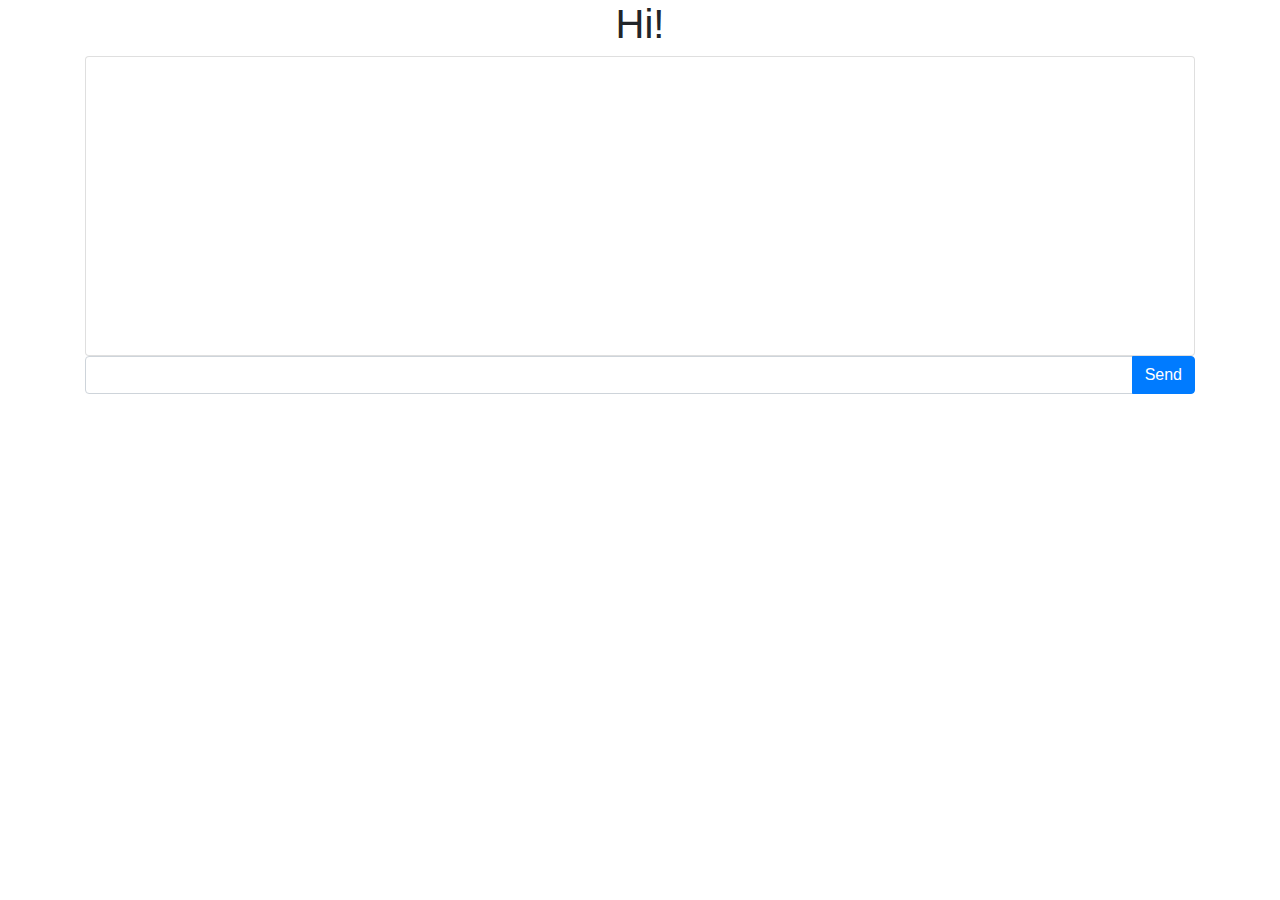
<file: congnv/chat/index.html>
<!doctype html>
<html lang="en">
<head>
    <title>Hi!</title>
    <!-- Required meta tags -->
    <meta charset="utf-8">
    <meta name="viewport" content="width=device-width, initial-scale=1, shrink-to-fit=no">
    
    <!-- Bootstrap CSS -->
    <link rel="stylesheet" href="css/bootstrap.min.css">
    <style>
        .conversation {
            min-height: 300px;
        }
    </style>
</head>
<body>
    
    <div class="container">
        <h1 class="text-center">Hi!</h1>
        <div class="card conversation">
            <div class="card-body" id="messages"></div>
        </div>
        <form method="POST" action="">
            <div class="input-group mb-3">
                <input type="text" class="form-control" name="message" id="message" />
                <div class="input-group-append">
                    <button type="submit" class="btn btn-primary" type="button">Send</button>
                </div>
            </div>
        </form>
    </div>
    
    <!-- Optional JavaScript -->
    <!-- jQuery first, then Popper.js, then Bootstrap JS -->
    <script src="js/jquery-3.3.1.min.js"></script>
    <script src="js/bootstrap.min.js"></script>

    <script>
        $(function(){
            $("form").submit(function(event){
                event.preventDefault();
                var $message = $("#message"),
                    $messages = $("#messages");

                // append my message
                $messages.append("Me: " + $message.val() + "<br/>");

                // send message to server -> bot message
                $.ajax({
                    url: "bot.php", 
                    type: "post",
                    dataType: "json",
                    data: {message: $message.val()},
                    success: function(result){
                        $messages.append(result.name + "("+result.responsedAt +"): " + result.message + "<br/>");
                    }
                });
                
                // clear my message
                $message.val("");
            });
        });
    </script>
</body>
</html>
</file>
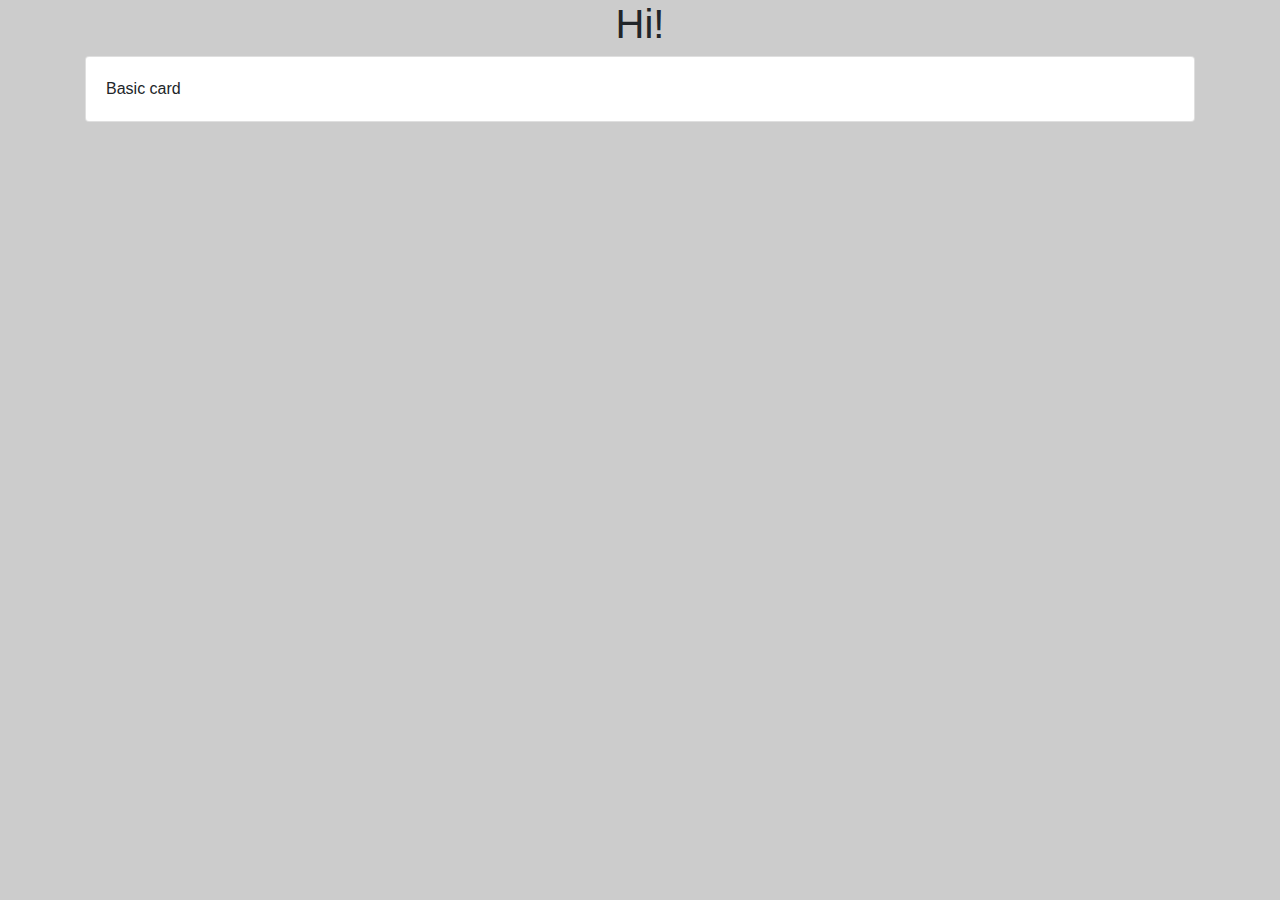
<file: congnv/chat/chat.html>
<html>
<head>
    <meta charset="UTF-8">
    <!-- css -->
    <link rel="stylesheet" href="https://maxcdn.bootstrapcdn.com/bootstrap/4.1.3/css/bootstrap.min.css">
    <style>
        body {
            background: #ccc;
        }
        .conversation {
           
        }
    </style>
</head>
<body>
    <div class="container">
        <h1 class="text-center">Hi!</h1>
        <div class="card">
            <div class="card-body">Basic card</div>
        </div>
    </div>
    
    <div>
        
    </div>
    <form action="">
        
    </form>
    <!-- js -->
    <script src="https://ajax.googleapis.com/ajax/libs/jquery/3.3.1/jquery.min.js"></script>
    <script src="https://maxcdn.bootstrapcdn.com/bootstrap/4.1.3/js/bootstrap.min.js"></script>
    
    <script type="text/javascript" lang="javascript">
        
    </script>
</body>
</html>
</file>
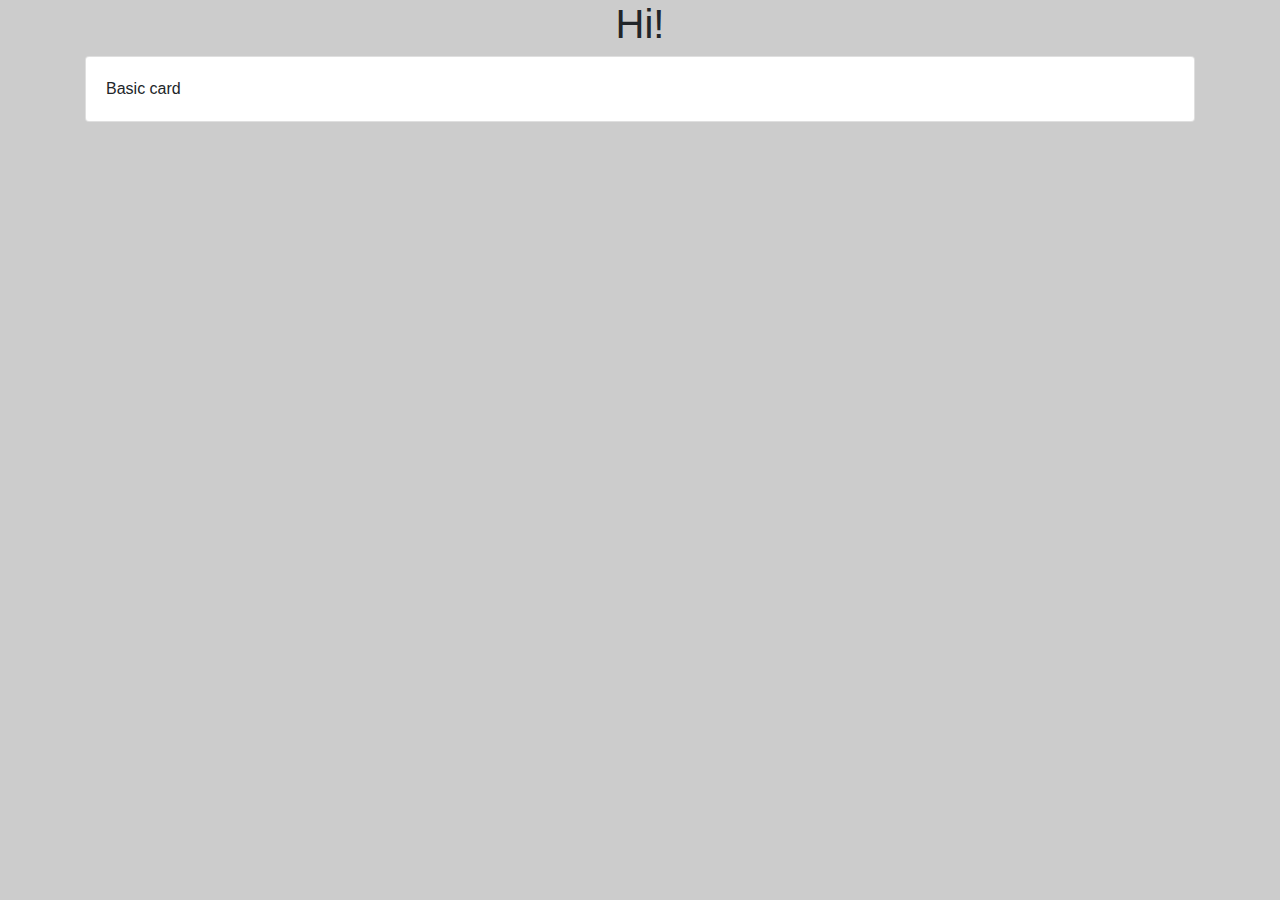
<file: congnv/js/chat.html>
<html>
<head>
    <meta charset="UTF-8">
    <!-- css -->
    <link rel="stylesheet" href="https://maxcdn.bootstrapcdn.com/bootstrap/4.1.3/css/bootstrap.min.css">
    <style>
        body {
            background: #ccc;
        }
        .conversation {
            display: block;
            min-height: 15px;
            background: #fff;
        }
    </style>
</head>
<body>
    <div class="container">
        <h1 class="text-center">Hi!</h1>
        <div class="card">
            <div class="card-body">Basic card</div>
        </div>
        <form action=""></form>
    </div>
    
    <div>
        
    </div>
    <form action="">
        
    </form>
    <!-- js -->
    <script src="https://ajax.googleapis.com/ajax/libs/jquery/3.3.1/jquery.min.js"></script>
    <script src="https://maxcdn.bootstrapcdn.com/bootstrap/4.1.3/js/bootstrap.min.js"></script>
    
    <script type="text/javascript" lang="javascript">
        
    </script>
</body>
</html>
</file>
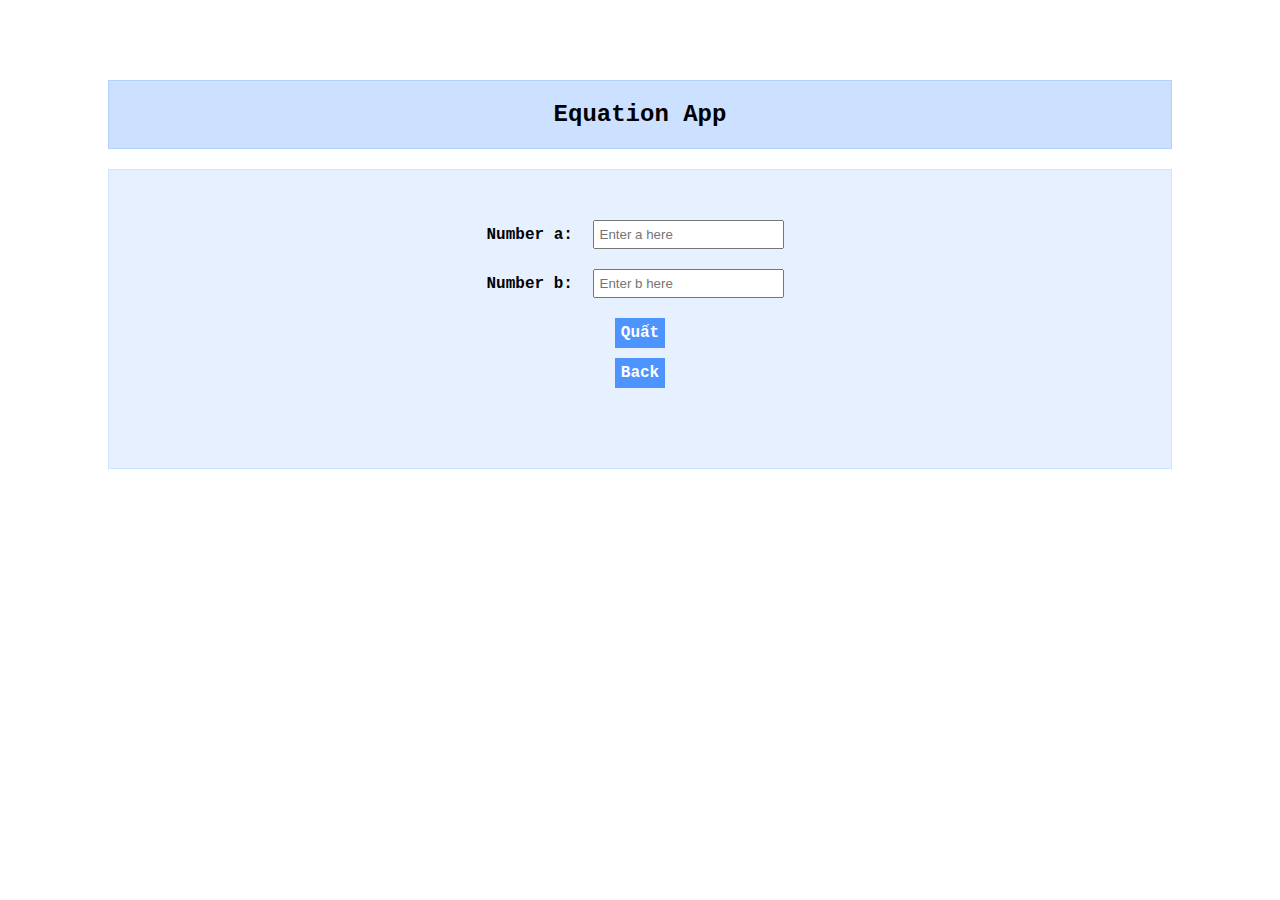
<file: loanntb/js_equation_app/equation1.html>
<!DOCTYPE html>
<html>
    <head>
        <meta charset="UTF-8">
        <title>Equation 1</title>
        <link rel="stylesheet" href="equation.css">
    </head>
    <body>
        <header>
            Equation App
        </header>
        <div class="equa">
            <form name="input" method="post" onsubmit="equation1()">
                <label>
                    Number a:
                </label>
                <input name="number_a" type="text" placeholder="Enter a here"><br>
                <label>
                    Number b:
                </label>
                <input name="number_b" type="text" placeholder="Enter b here"><br>
                <button name="button" type="submit">Quất</button><br>
            </form>
            <form method="post">
                <button name="back" type="submit">Back</button>
            </form>
            <script>
                var a = document.forms["input"]["number_a"].value;
                var b = document.forms["input"]["number_b"].value;
                var eq = x + "x" + " + " + y + " = 0";
                var result = "a";
                var error;

                function equation1() {
                    if (a.length == 0 || b.length == 0 || isNaN(a) || isNaN(b)) {
                        window.alert("You must enter real numbers a and b!");
                    } else {
                    if (a == 0) {
                        if (b == 0) {
                            result = "The equation " + eq + " has many roots";
                        } else {
                            error = "The equation " + eq + " has no root";
                        }
                    } else {
                        if (b == 0) {
                            result = "The equation " + eq + " has one root x = 0";
                        } else {
                            var root = -b / a;
                            result = "The equation " + eq + " has one root x = " + root;
                        }
                    }
                    document.write(result);
                    }
                }
            </script>
            <div id="result">
                <!-- <script>
                    equation1();
                    if (result !== null) {
                    document.write(result);
                    }
                </script> -->
            </div>
            <div id="error">
                <span id="error"></span>
            </div>
            </div>
        </div>
    </body>
</html>
</file>
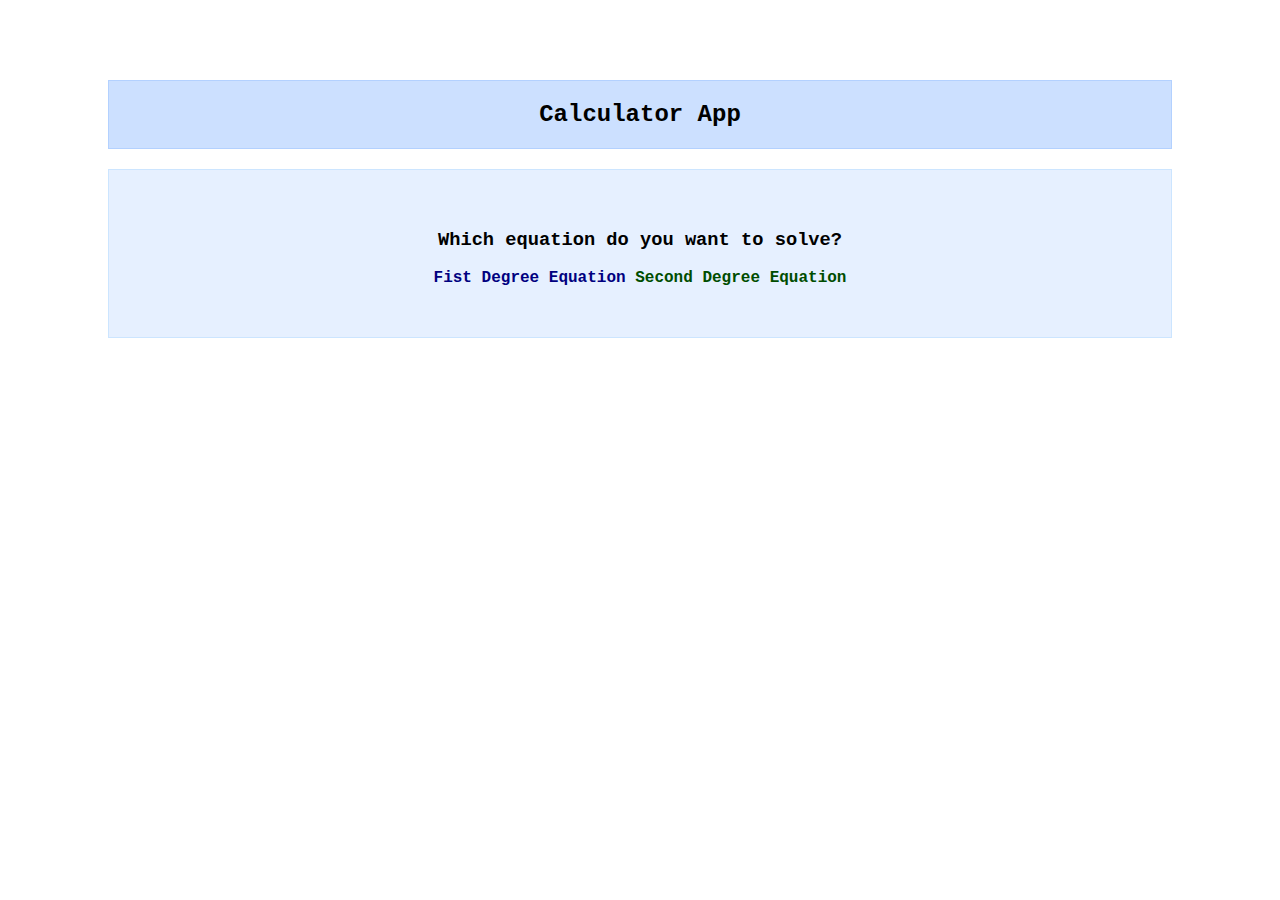
<file: loanntb/js_equation_app/home.html>
<!DOCTYPE html>
<html>
    <head>
        <meta charset="UTF-8">
        <title>Equation 1</title>
        <link rel="stylesheet" href="equation.css">
    </head>
    <body>
        <header>Calculator App</header>
        <div class="equa">
            <h3>Which equation do you want to solve?</h3>
            <a id="a1" href="equation1.html">Fist Degree Equation</a>
            <a id="a2" href="equation2.html">Second Degree Equation</a>
        </div>
    </body>
</html>
</file>
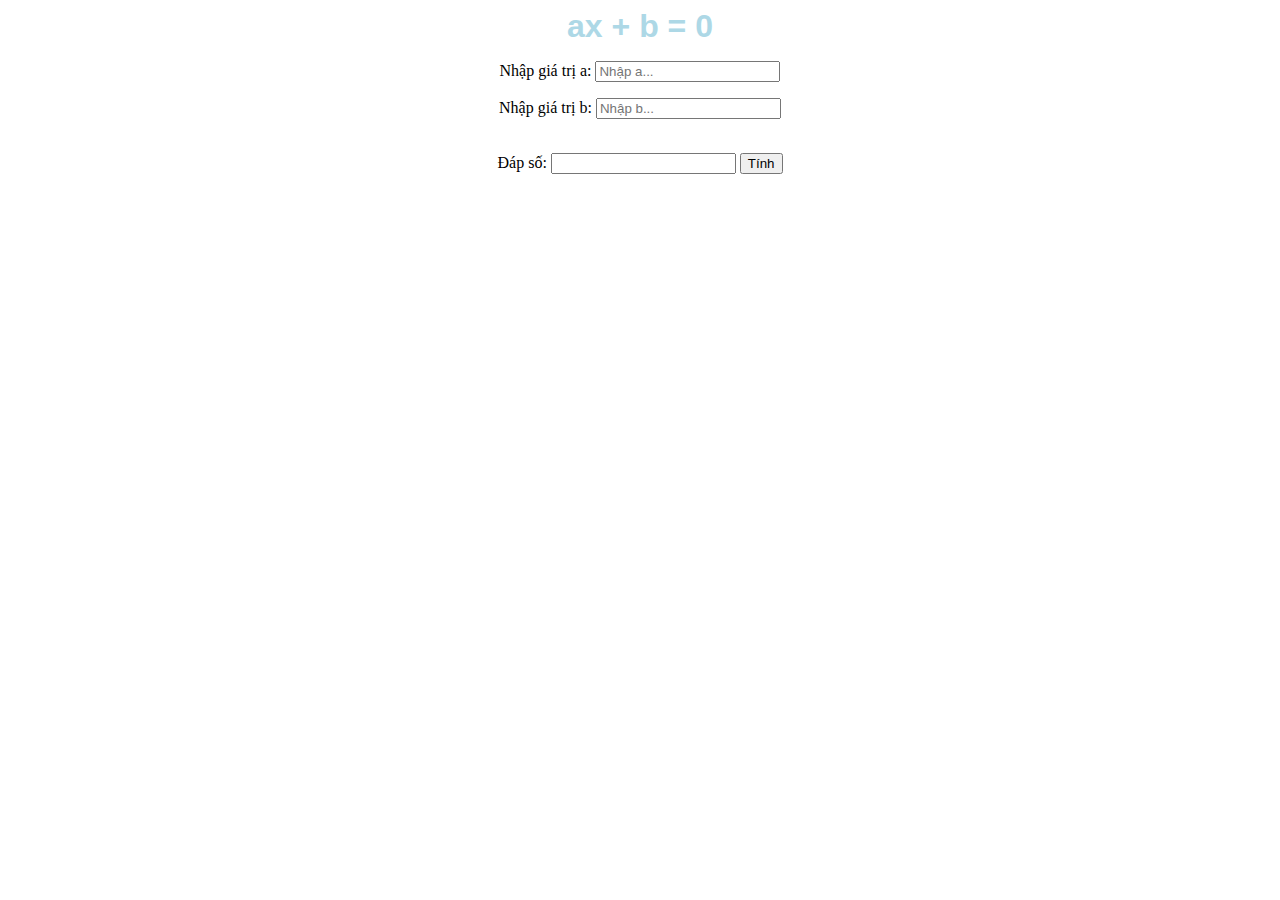
<file: thanhttt/appJS/App1Equation.html>
<html>
    <head>
        <title>Giải phuong trình bậc nhất</title>
        <style>             
            legend{
                font-family: arial;
                font-size: 200%;
                font-weight: bold;
                color: lightblue;
            }                
        </style>

        <script>
            function giai(form) {
                var x, a, b;
                a = parseInt(form.a.value)
                b = parseInt(form.b.value)
                if (a == 0) {
                    if (b == 0) {
                        alert("Phương trình có vô số nghiệm!");
                    } else {
                        alert("Phương trình vô nghiệm!");
                    }
                } else {
                    x = -b / a;
                    form.x.value = eval(x);
                }
            }
        </script>    
    </head>
    <body>
        <form method="post">
            <center>
                <legend>ax + b = 0</legend>
                <p>   
                    <label for="a">Nhập giá trị a: </label>
                    <input type="text" name="a" value="" placeholder="Nhập a...">
                    <!--'dk ? a : b'-->
                </p>
                <p>
                    <label for="b">Nhập giá trị b: </label>
                    <input type="text" name="b" value="" placeholder="Nhập b...">
                </p>
                <br>Đáp số:
                <input type="text" name="x" value="">
                <input type="button" value="Tính" onclick="giai(this.form)">
            </center>
        </form>
    </body>
</html>
</file>
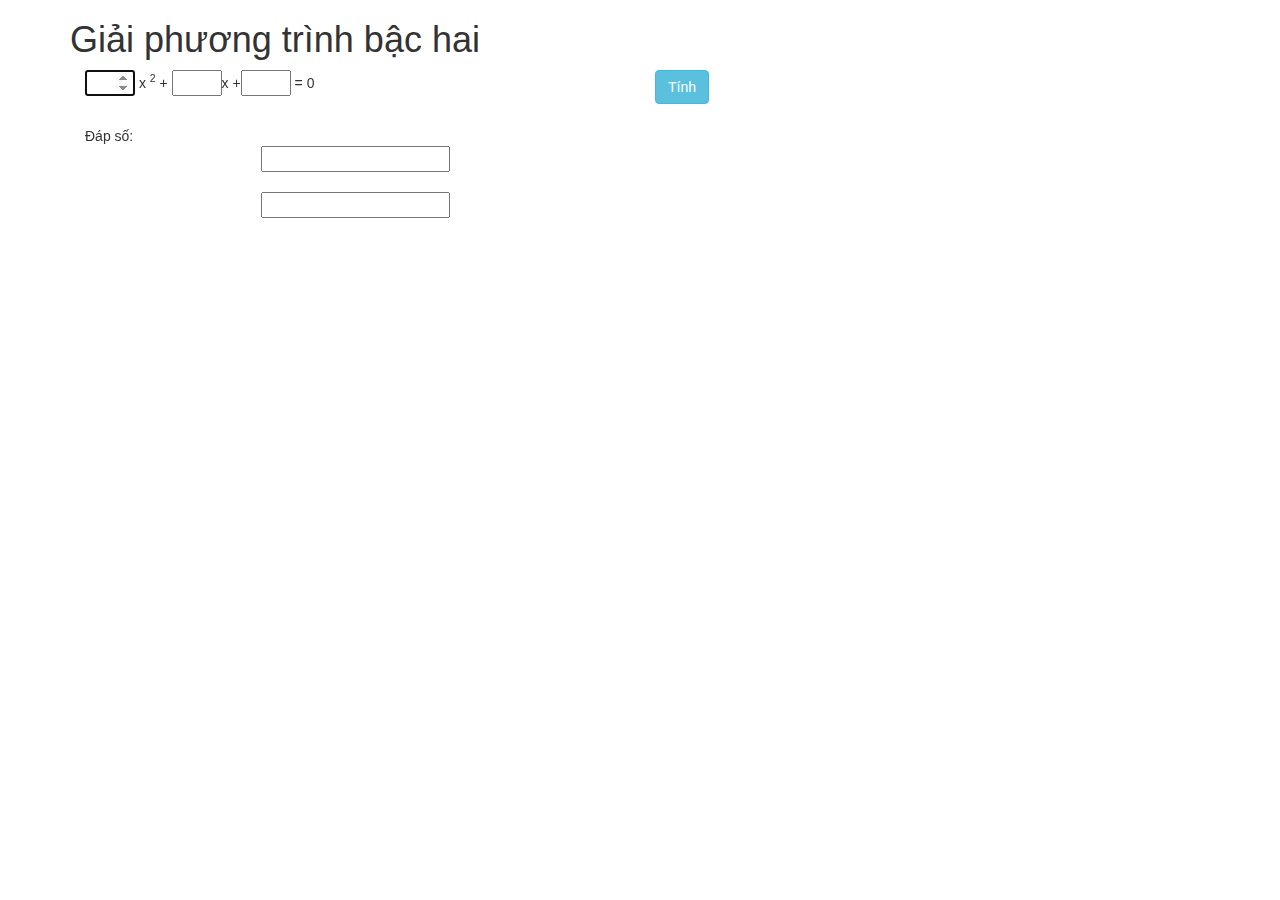
<file: thanhttt/appJS/App2Equation.html>
<html>
    <head>
        <meta charset="UTF-8">
        <title>Giải phương trình bậc hai</title>
        <meta name="viewport" content="width=device-width, initial-scale=1.0">
        <link rel="stylesheet" href="https://maxcdn.bootstrapcdn.com/bootstrap/3.3.7/css/bootstrap.min.css">
        <script src="https://ajax.googleapis.com/ajax/libs/jquery/3.3.1/jquery.min.js"></script>
        <script src="https://maxcdn.bootstrapcdn.com/bootstrap/3.3.7/js/bootstrap.min.js"></script>

        <script>
            function giai(form) {
                var x, x2, delta, a, b, c;
                a = parseInt(form.a.value)
                b = parseInt(form.b.value)
                c = parseInt(form.c.value)
                if (isNaN(a) || isNaN(b) || isNaN(c)) {
                    alert("a, b, c cần điền phải là số hoặc cần phải có giá trị!");
                } else {
                    if (a == 0) {
                        if (b == 0) {
                            if (c == 0) {
                                alert("Phương trình có vô số nghiệm!");
                            } else {
                                alert("Phương trình vô nghiệm!");
                            }
                        } else {
                            x = -c / b;
                            form.x.value = eval(x);
                        }
                    } else {
                        delta = Math.pow(b, 2) - (4 * a * c);

                        if (delta == 0) {
                            x = -b / (2 * a);
                            alert("Phương trình có nghiệm kép");
                            form.x.value = eval(x)
                        } else if (delta > 0) {
                            alert("Phương trình có 2 nghiệm")
                            x1 = (-b + Math.sqrt(delta)) / (2 * a);
                            x1 = (-b - Math.sqrt(delta)) / (2 * a);
                            form.x.value = eval(x1);
                            form.x2.value = eval(x2);
                        } else {
                            alert("Phương trình vô nghiệm do delta < 0!");
                        }
                    }
                }
            }
        </script>    
    </head>
    <body>
        <form method="post">
            <div class="container">
                <fieldset>
                    <h1>Giải phương trình bậc hai</h1>

                    <div class="col-sm-6">
                        <p>

                            <input autofocus="true" type="number" style="width: 50px" name="a" id="a" value=""> x <sup>2</sup>
                            + <input type="number" style="width: 50px" name="b" id="b" value="">x
                            +<input type="number" style="width: 50px" name="c" id="c" value=""> = 0
                        </p>

                        <br>Đáp số:
                        <center>
                            <input type="text" name="x" value=""><br>
                            <br><input type="text" name="x2" value="">
                        </center>
                    </div>

                    <div class="col-sm-6">
                        <button type="button" class="btn btn-info" onclick="giai(this.form)">Tính</button>                
                    </div><br>


                </fieldset>
            </div>
        </form>
    </body>
</html>
</file>
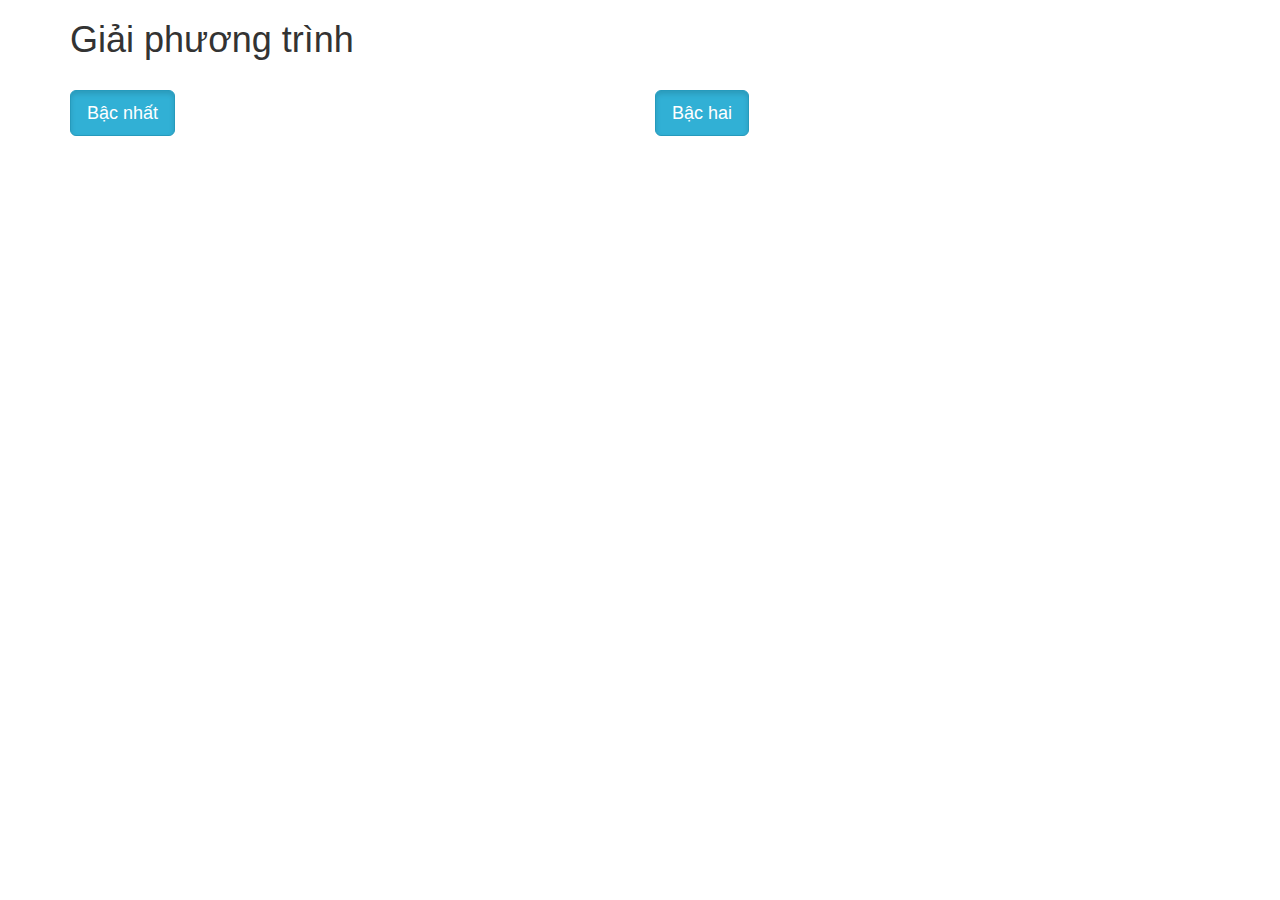
<file: thanhttt/appJS/home.html>
<!DOCTYPE html>
<!--
To change this license header, choose License Headers in Project Properties.
To change this template file, choose Tools | Templates
and open the template in the editor.
-->
<html>
    <head>
        <title>Giải phương trình</title>
        <meta charset="UTF-8">
        <meta name="viewport" content="width=device-width, initial-scale=1.0">
        <link rel="stylesheet" href="https://maxcdn.bootstrapcdn.com/bootstrap/3.3.7/css/bootstrap.min.css">
        <script src="https://ajax.googleapis.com/ajax/libs/jquery/3.3.1/jquery.min.js"></script>
        <script src="https://maxcdn.bootstrapcdn.com/bootstrap/3.3.7/js/bootstrap.min.js"></script>
    </head>
    <body>
        <div class="container">
            <fieldset>
                <h1>Giải phương trình</h1><br>
                <div class="row">     
                    <div class="col-sm-6">
                        <a href="App1Equation.html" class="btn btn-info btn-lg active" role="button" aria-pressed="true">Bậc nhất</a>
                    </div>
                    
                    <div class="col-sm-6">
                        <a href="App2Equation.html" class="btn btn-info btn-lg active" role="button" aria-pressed="true">Bậc hai</a>
                    </div>
                </div>
            </fieldset>
        </div>
    </body>
</html>
</file>
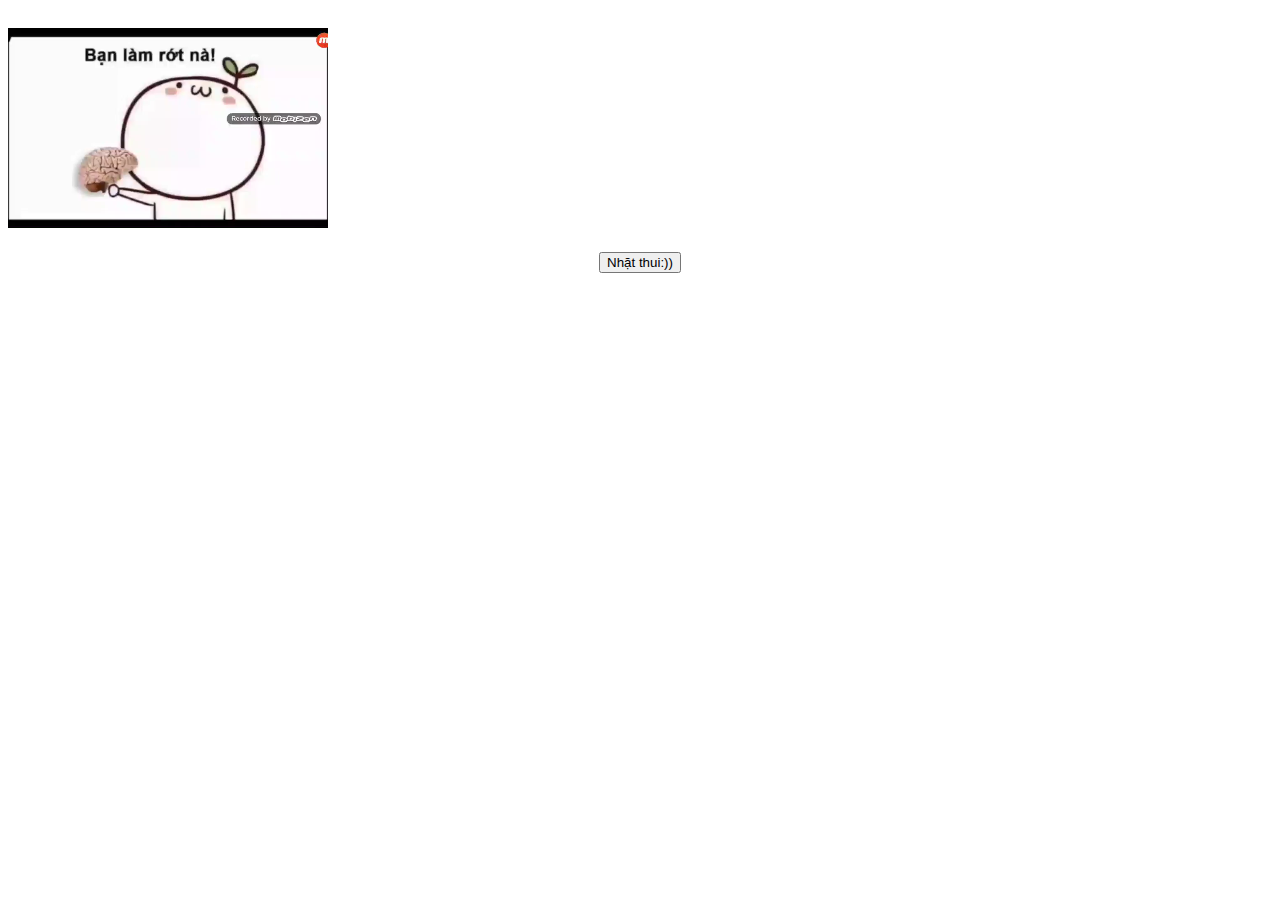
<file: thanhttt/quiz1/hihi.html>
<!DOCTYPE html>
<!--
To change this license header, choose License Headers in Project Properties.
To change this template file, choose Tools | Templates
and open the template in the editor.
-->
<html>
    <head>
        <meta charset="utf-8">
        <meta http-equiv="X-UA-Compatible" content="IE=edge">
        <title>Hate quiz so much</title>
        <link rel="stylesheet" href="">
        <style>
            video{
                width: 320px;
                height: 240px;
                text-align: center;
            }
        </style>
    </head>

    <body>
        <video autoplay>
            <source src="Bạn làm rớt nà -)).mp4">
        </video>
    <center>
        <form action="page1.php" method="post">
            <input type='submit' name="nhat" value='Nhặt thui:))'/>
        </form>
    </center>
</body>

</html>
</file>
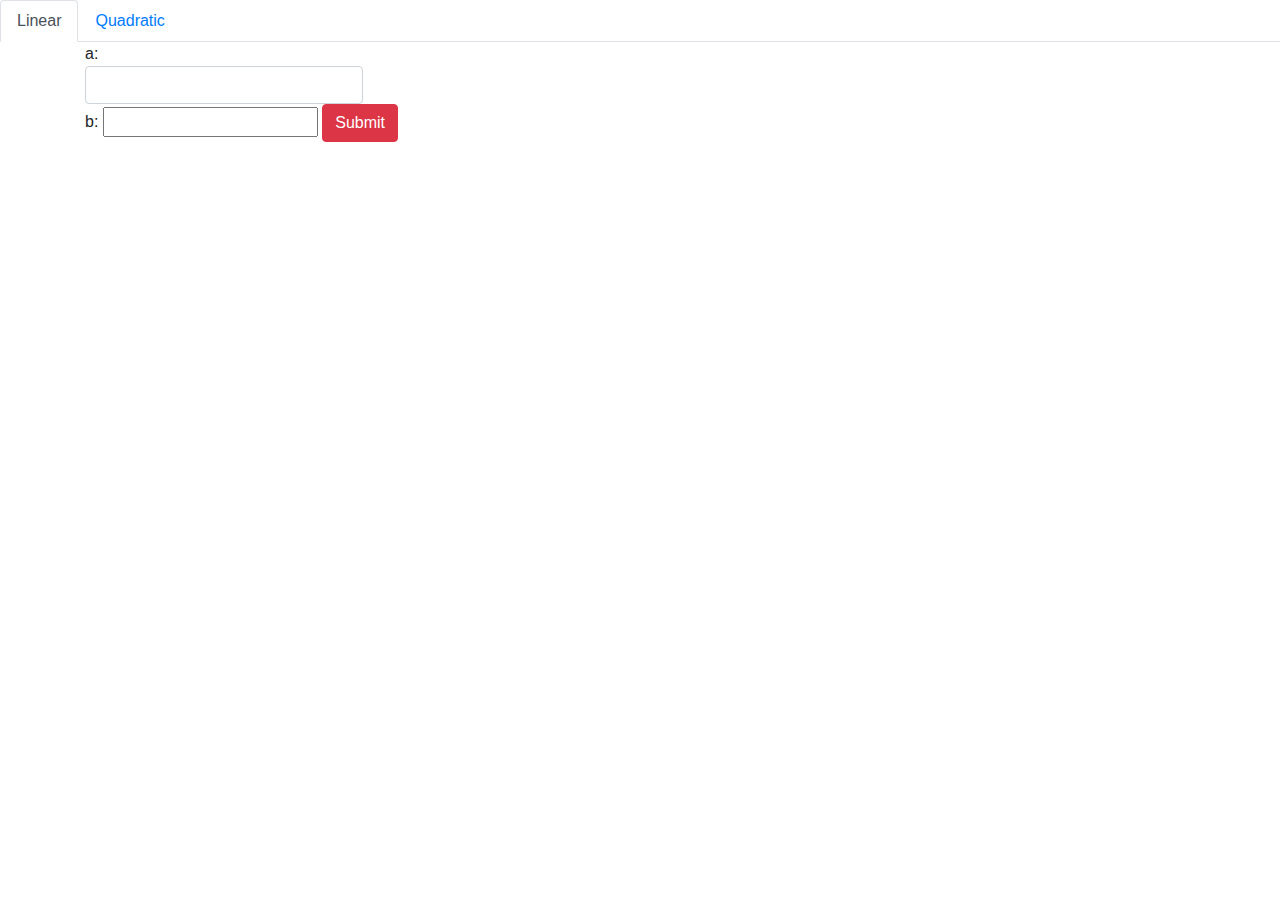
<file: congnv/js/equation/linear.html>
<html>
    <head>
        <meta charset="UTF-8">
        <!-- css -->
        <link rel="stylesheet" href="https://maxcdn.bootstrapcdn.com/bootstrap/4.1.3/css/bootstrap.min.css">
    </head>
    <body>
        <!-- Nav tabs -->
        <ul class="nav nav-tabs">
        <li class="nav-item">
          <a class="nav-link active" data-toggle="tab" href="#linear">Linear</a>
        </li>
        <li class="nav-item">
          <a class="nav-link" data-toggle="tab" href="#quadratic">Quadratic</a>
        </li>
      </ul>
      
      <!-- Tab panes -->
      <div class="tab-content">
        <div class="tab-pane container fade active show" id="linear">
            <form action="" id="linear">
                a: <input type="text" id="a" class="numeric form-control col-sm-3">
                b: <input type="text" id="b" class="numeric">
                <input type="submit" id="submit" class="btn btn-danger">
            </form>
        </div>
        <div class="tab-pane container fade" id="quadratic">...</div>
      </div>

      <table>
          <tr>
              <th></th>
          </tr>
      </table>
        
        
        <!-- js -->
        <script src="https://ajax.googleapis.com/ajax/libs/jquery/3.3.1/jquery.min.js"></script>
        <script src="https://maxcdn.bootstrapcdn.com/bootstrap/4.1.3/js/bootstrap.min.js"></script>

        <script type="text/javascript" lang="javascript">
            // var btnSubmit = document.getElementById("submit");
            // btnSubmit.addEventListener("click", function(event) {
            //     var a = document.getElementById("a");
            //     alert(a.value);
            // });
            $("#submit").click(function(event) {
                event.preventDefault();
                var a = $("a").val(),
                    b = $("b").val();
                    // validate
                var errors = [];
                if (validate(a) && validate(b)) {
                    // solve 
                    solveLinear(a, b);
                } else {
                    alert("a, b must be numeric!");
                } 
            });

            function validate(input) {

            }
            
            function solveLinear(a, b) {
                
            }
        </script>
    </body>
</html>
</file>
<file: loanntb/js_equation_app/equation.css>
header {
    font: bold 1.5em "Courier New";
    background: #cce0ff;
    margin: 80px 100px 20px 100px;
    padding: 20px;
    text-align: center;
    border: 1px solid #b3d1ff;
}
body {
    font: normal 1em "Courier New";
}
.equa {
    background: #e6f0ff;
    margin: 20px 100px 50px 100px;
    padding: 40px 100px 50px 100px;
    text-align: center;
    border: 1px solid #cce5ff;
}
label {
    font-weight: bold;
}
input {
    margin: 10px;
    padding: 5px;
}
button {
    margin-top: 10px;
    font: bold 1em "Courier New";
    color: white;
    background: #4d94ff;
    border: 1px solid #4d94ff;
    padding: 5px;
}
button:hover {
    background: #005ce6;
    box-shadow: 5px 8px 8px 5px rgba(0,0,0,0.24),5px 8px 8px 5px rgba(0,0,0,0.19);
}
#result {
    font: bold 1em "Courier New";
    color: #009933;
    margin-top: 30px; 
}
#error {
    font: bold 1em "Courier New";
    color: red;
    margin-top: 30px; 
}
a {
    text-decoration: none;
    font-weight: bold;
}
#a1 {
    color: #000080;
}
#a2 {
    color: #004d00;
}
a:hover {
    background-color: yellow;
}
</file>
